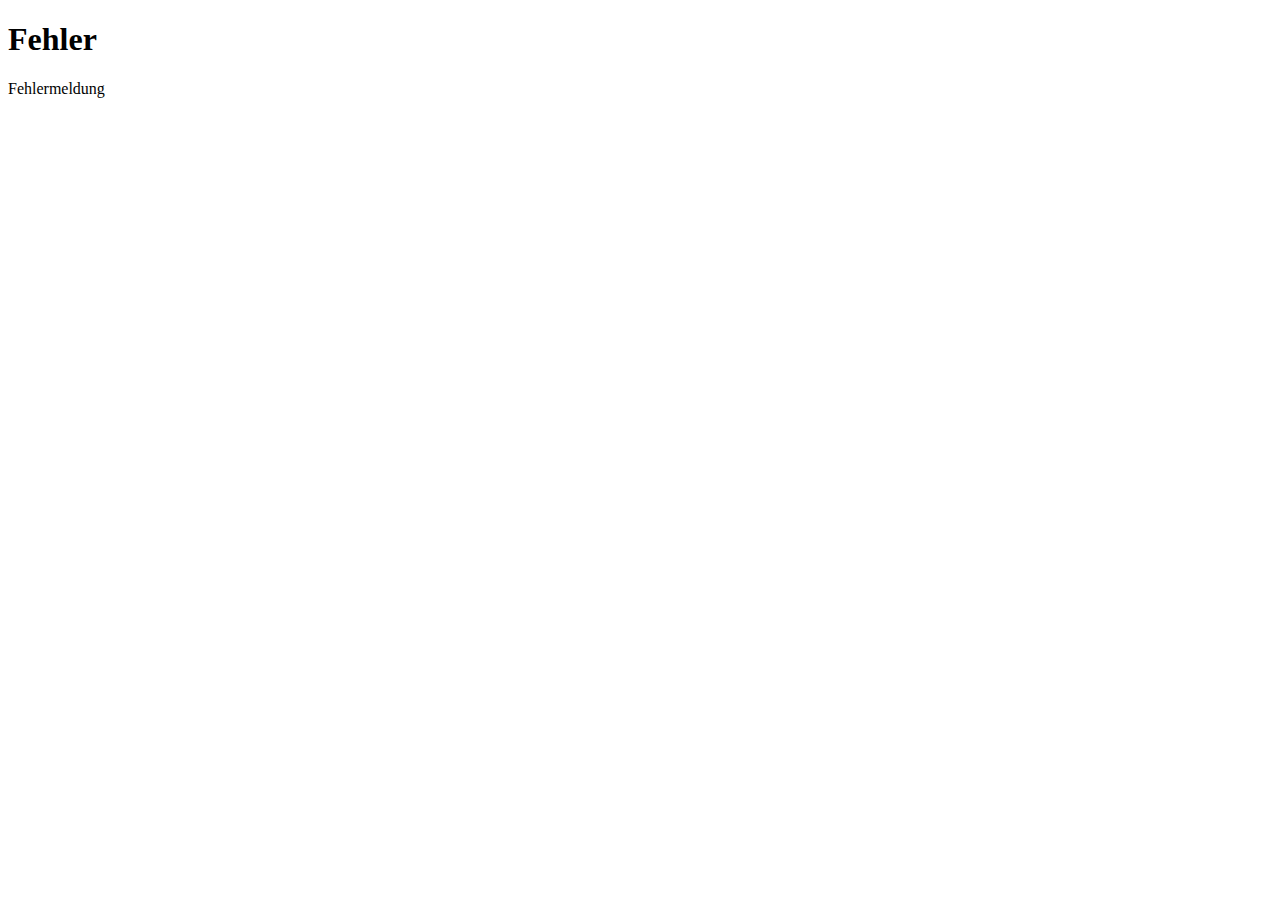
<file: src/main/resources/templates/error/errorPage.html>
<!DOCTYPE html>
<html xmlns:th="http://www.thymeleaf.org">
<head>
    <title>Fehler</title>
</head>
<body>
<h1 th:text="${error.error}">Fehler</h1>
<p th:text="${error.message}">Fehlermeldung</p>
</body>
</html>
</file>
